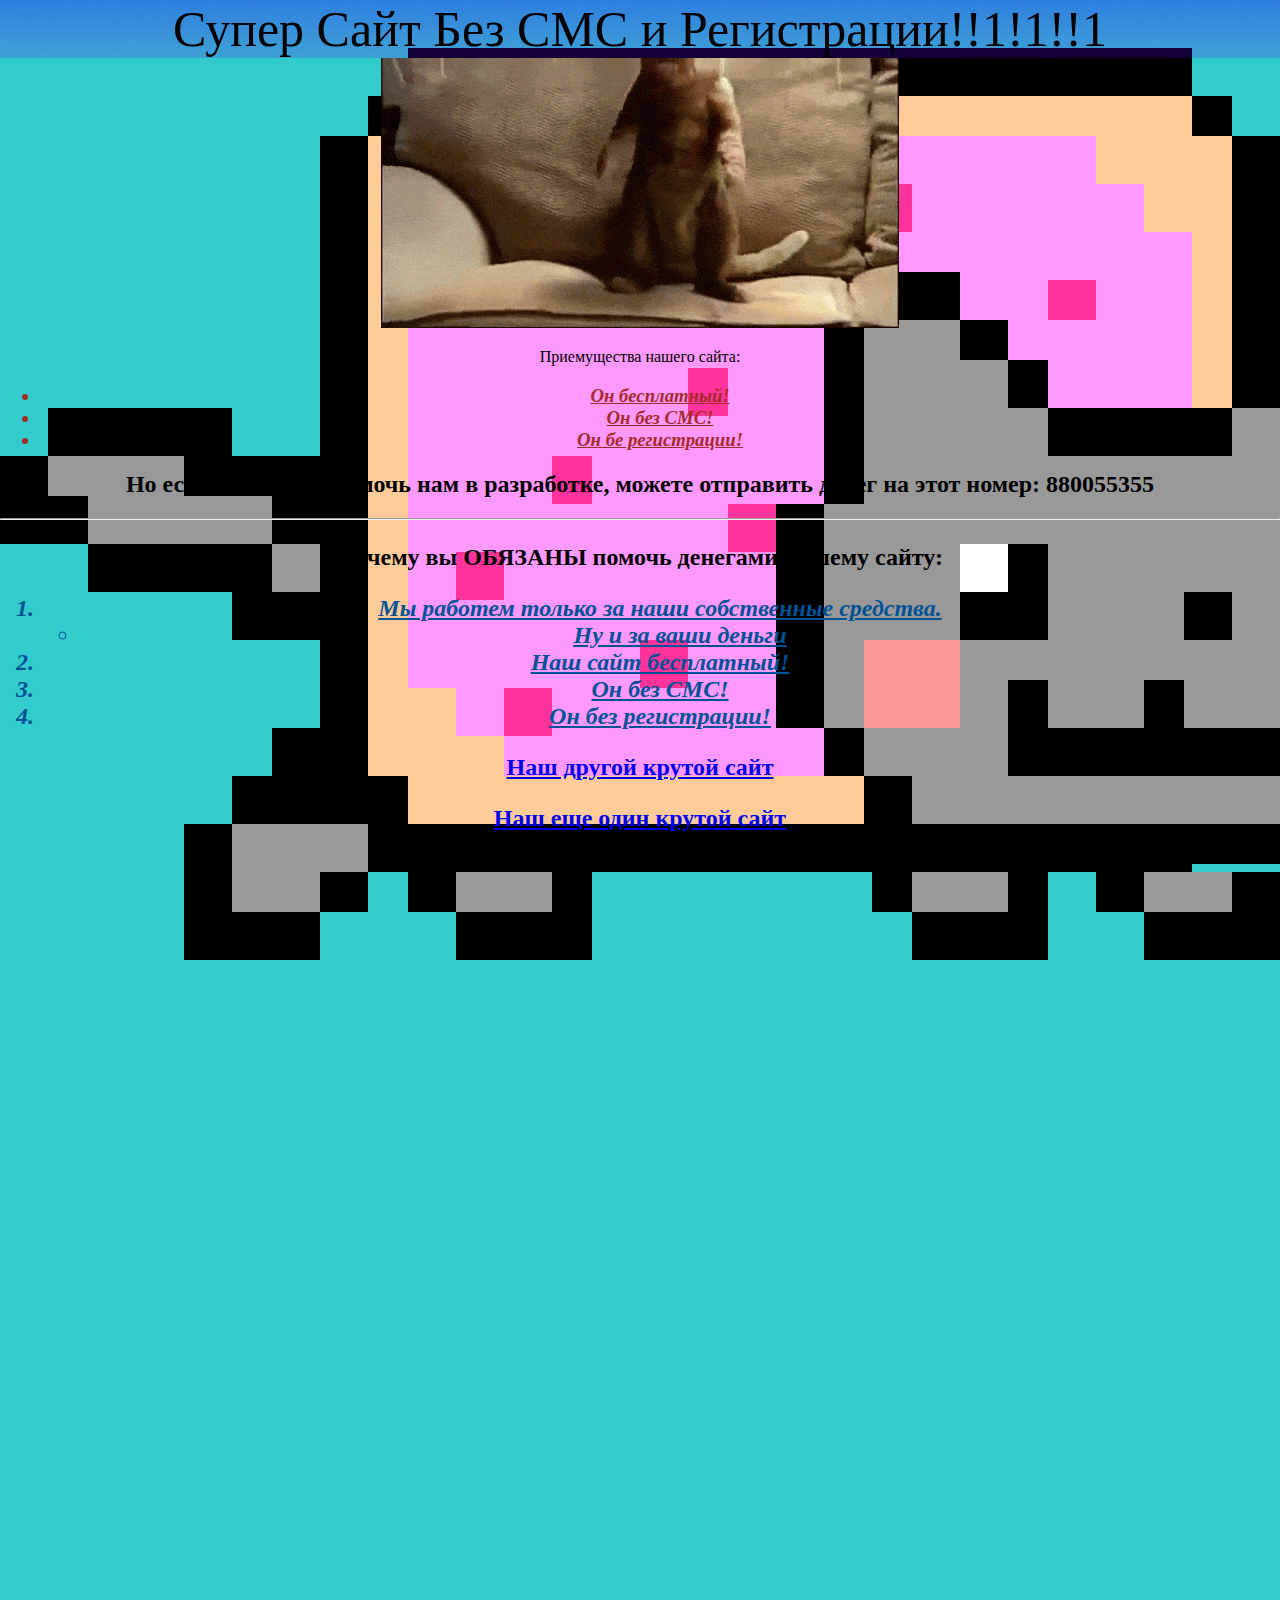
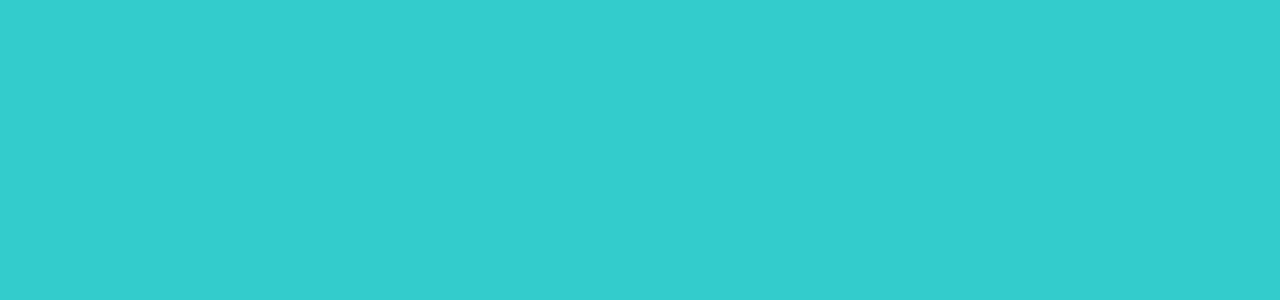
<file: index.html>
<!DOCTYPE html>
<html>
<head>
	<title>Супер Сайт Без СМС И Регистрации</title>
	<meta charset="utf-8">
	<link rel="stylesheet" type="text/css" href="style.css">
</head>
<body>

	<div class = "super">
		Супер Сайт Без СМС и Регистрации!!1!1!!1
	</div>
	
	<div>
	<img src="img/kotic3.gif">
    </div>
	<p>
		Приемущества нашего сайта:
	</p>
	<div class = "spisok1">
	<ul><h3>
		<li>Он бесплатный!</li>
		<li>Он без СМС!</li>
		<li>Он бе регистрации!</li>
	</h3>
	</ul>
	</div>
	<h2>Но если вы хотите помочь нам в разработке, можете отправить денег на этот номер: 880055355</h2>
	<hr>
	<h2>
	<p>
		Почему вы ОБЯЗАНЫ помочь денегами нашему сайту:
	</p>
	<div class ="spisok2">
	<ol>
		<li>Мы работем только за наши собственные средства. 
			<ul><li>Ну и за ваши деньги</li>				
		</ul></li>
		<li>Наш сайт бесплатный!</li>
		<li>Он без СМС!</li>
		<li>Он без регистрации!</li>
	</ol>
	<a href="kryt.html">Наш другой крутой сайт</a>

	</p>
	<a href="video.html">Наш еще один крутой сайт</a>
     </div>
</h2>
</body>
</html>
</file>
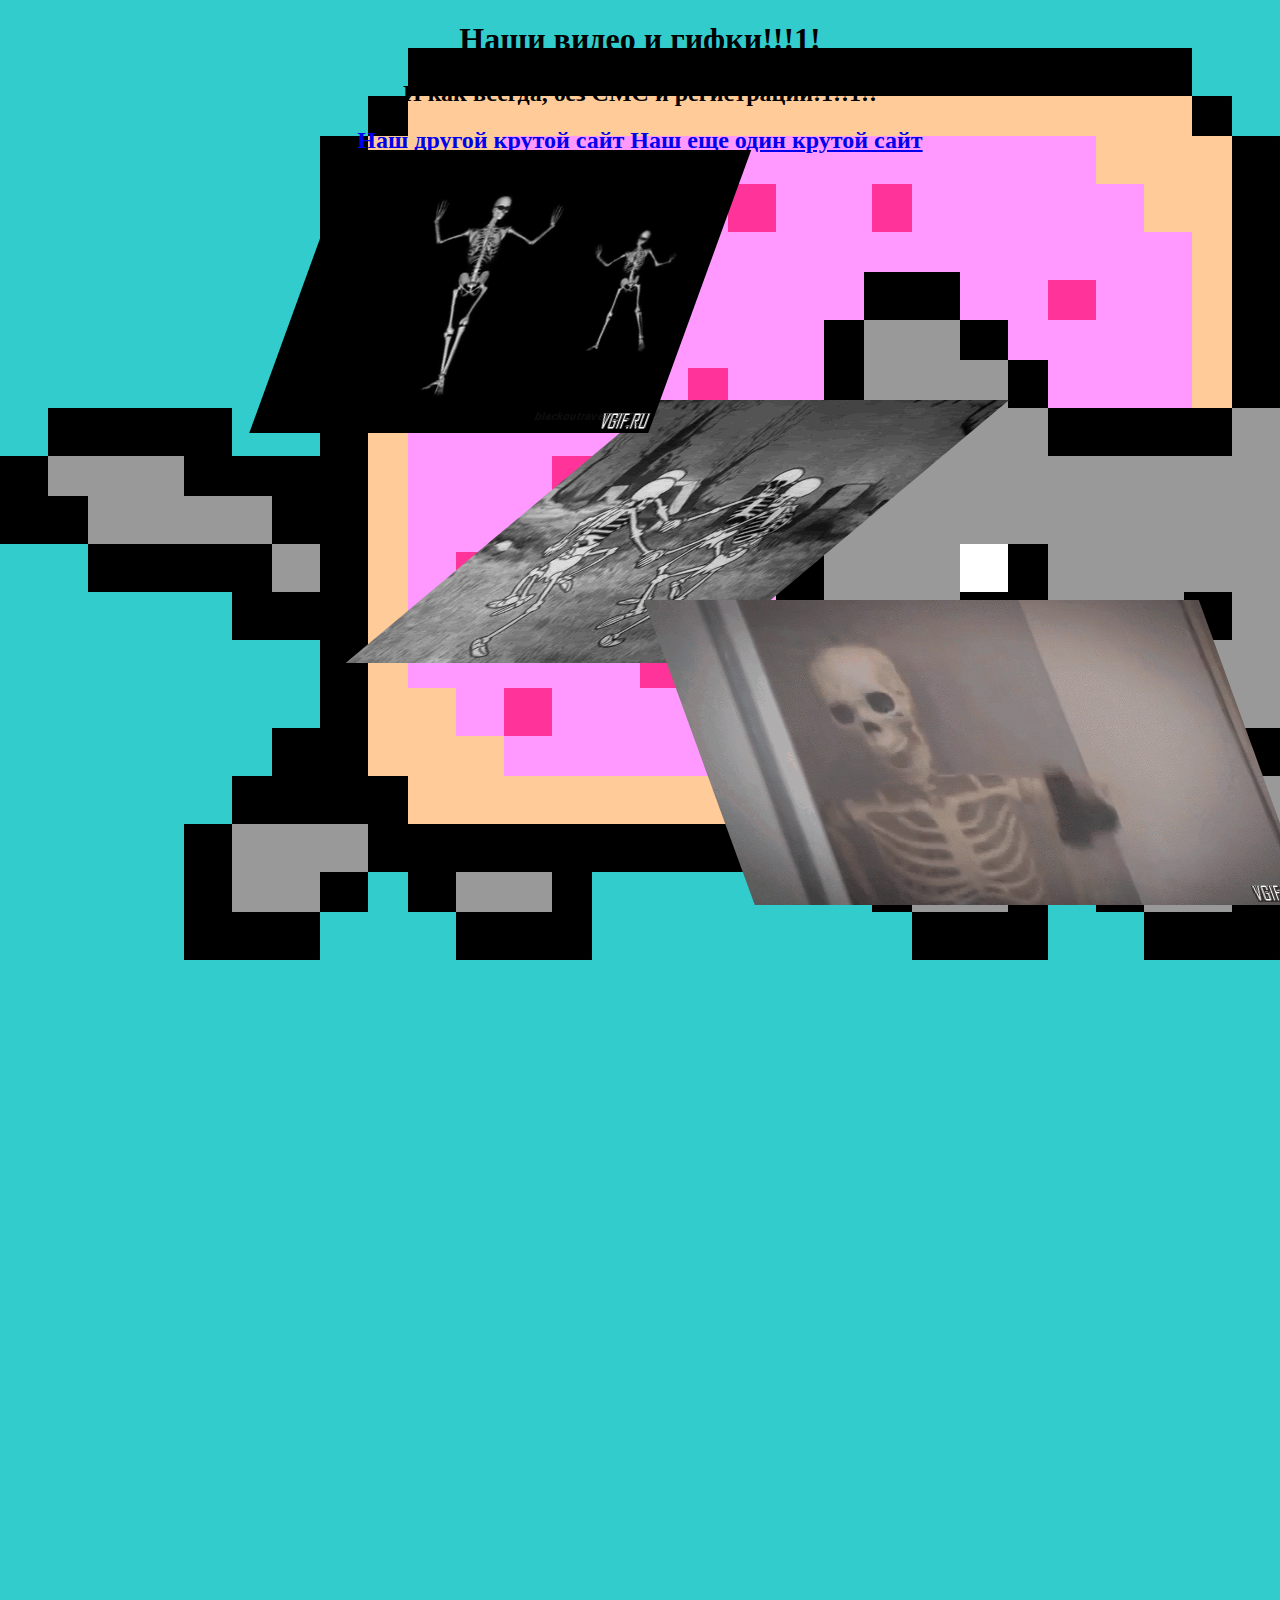
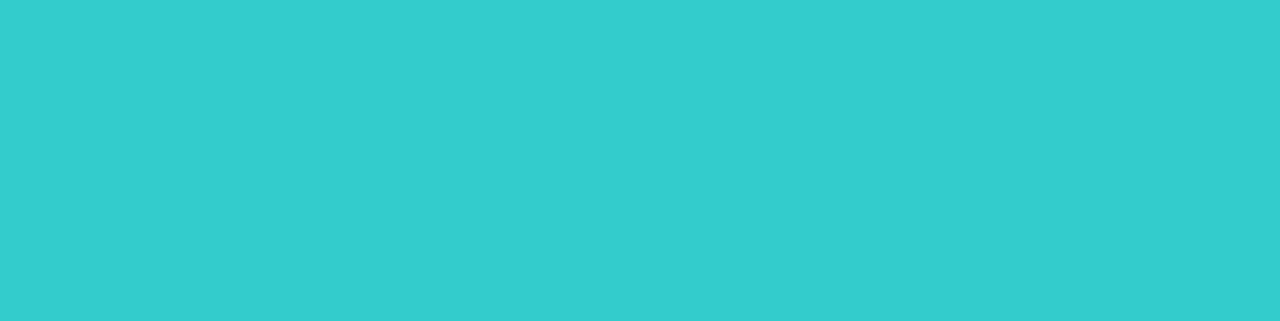
<file: video.html>
<!DOCTYPE html>
<html>
<head>
	<title>Наши крутые видяшки</title>
	<meta charset="utf-8">
	<link rel="stylesheet" type="text/css" href="style.css">
</head>
<body>
	<div class="tsvet">
	<h1>Наши видео и гифки!!!1!</h1>
	<h2>И как всегда, без СМС и регистрации!1!!1!!</h2>
	</div>
	<iframe width="560" height="315" src="https://www.youtube.com/embed/jP_tUKn-rUo?controls=0&autoplay=1" frameborder="0" allow="accelerometer; autoplay; encrypted-media; gyroscope; picture-in-picture" allowfullscreen></iframe>
	<h2><a href="index.html">Наш другой крутой сайт</a>
	<a href="kryt.html">Наш еще один крутой сайт</a></h2>
	<div class="scelet1"><img src="img/skelet1.gif"></div>
	<div class="scelet2"><img src="img/skelet2.gif"></div>
	<div class="scelet3"><img src="img/skelet3.gif"></div>
	
	
</body>
</html>
</file>
<file: style.css>
body {
    background:  #33CCCC; 
    text-align: center;
    margin:0;
    padding:0;
    background-image: url(img/kot.gif);
    background-size:auto;
    height: 1900px;
    background-repeat:no-repeat;
    background-attachment: fixed; 

   }
   li {
   	font-weight: bold; 
   	font-style: italic; 
   	text-decoration: underline;
   }
   .spisok1{
   	color: brown;
   }
   .spisok2{
   	color: #005195;
   }
   .super{
    
    margin:0;
    padding: 0;
    font-size: 50px;
    background-image: url(img/back2.png);
   }
   .scelet1 {
    position: absolute;
    top : 150px;
    left: 300px;
    z-index: 5;
     transform: rotate(-20deg);
     transform: skew(-20deg);
      
   }
   .scelet2 {
    position: absolute;
    top : 400px;
    left :500px;
    transform: rotate(20deg);
    transform: skew(-50deg);
   
   }
   .scelet3 {
    position: absolute;
    top : 600px;
    left :700px;
     transform: rotate(25deg);
     transform: skew(20deg);
     

   }
   iframe {
    z-index: 5;
    position:  fixed;
    left: 67%;
    top:20%;
     transform: rotate(-30deg);
     transform: skew(-30deg);
     opacity:0.95 ;
   }
</file>
